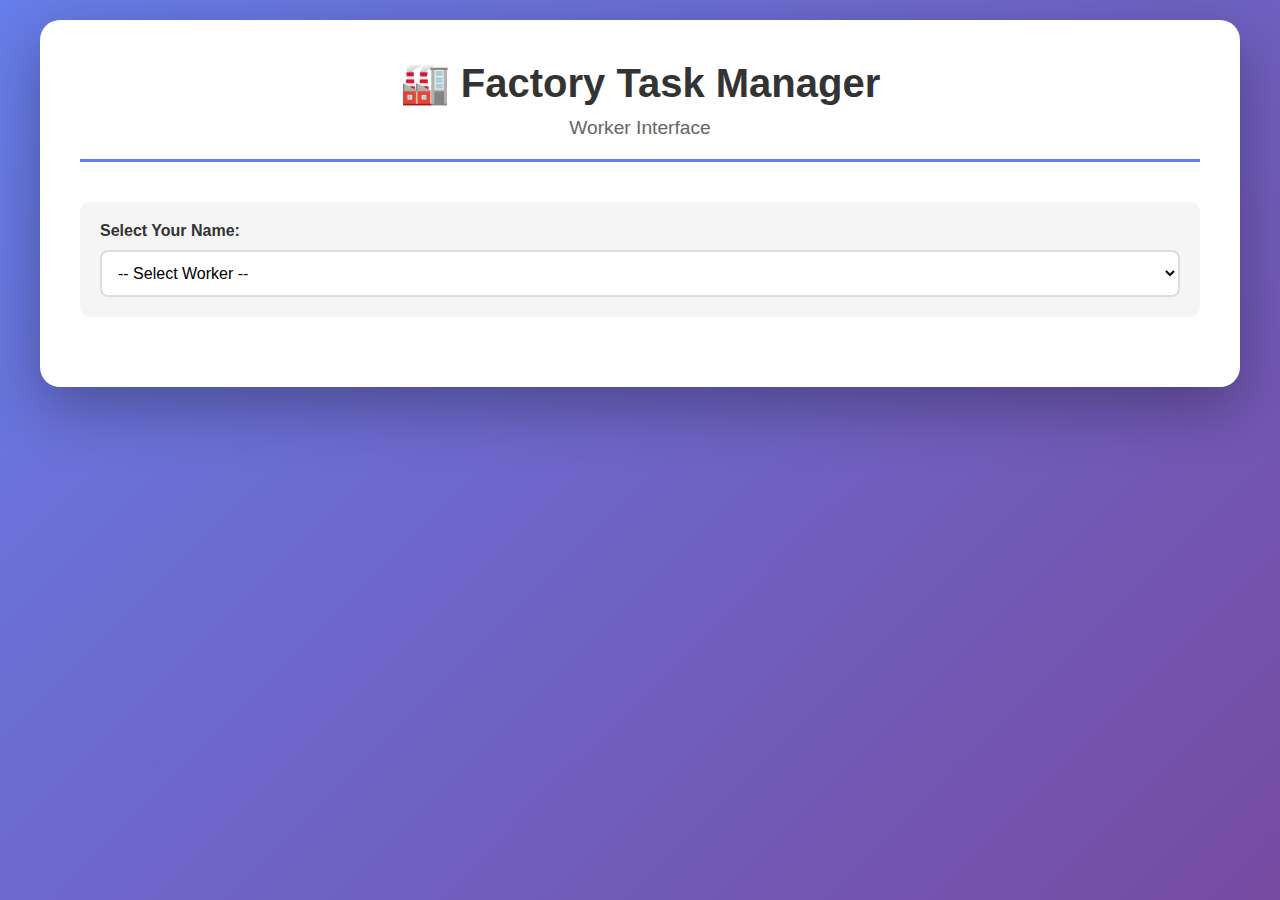
<file: static/index.html>
<!DOCTYPE html>
<html lang="en">
<head>
    <meta charset="UTF-8">
    <meta name="viewport" content="width=device-width, initial-scale=1.0">
    <title>Factory Task Manager - Worker</title>
    <link rel="stylesheet" href="style.css">
</head>
<body>
    <div class="container">
        <header>
            <h1>🏭 Factory Task Manager</h1>
            <p>Worker Interface</p>
        </header>

        <div class="worker-selector">
            <label for="workerSelect">Select Your Name:</label>
            <select id="workerSelect">
                <option value="">-- Select Worker --</option>
            </select>
        </div>

        <div id="taskSection" style="display: none;">
            <div class="current-task" id="currentTask">
                <h2>Your Current Task</h2>
                <div id="taskDetails"></div>
                <button id="completeBtn" class="btn-complete">✓ Mark Complete</button>
            </div>

            <div class="next-task" id="nextTaskSection" style="display: none;">
                <h2>Suggested Next Task</h2>
                <div id="nextTaskDetails"></div>
                <button id="acceptNextBtn" class="btn-accept">Accept Task</button>
                <button id="viewAlternativesBtn" class="btn-alt">View Alternatives</button>
            </div>

            <div class="alternatives" id="alternativesSection" style="display: none;">
                <h2>Alternative Tasks</h2>
                <div id="alternativesList"></div>
            </div>
        </div>
    </div>

    <script>
        const API_URL = 'http://localhost:5000/api';
        let currentWorker = null;
        let currentTask = null;

        // Load workers on page load
        async function loadWorkers() {
            const response = await fetch(`${API_URL}/workers`);
            const workers = await response.json();
            
            const select = document.getElementById('workerSelect');
            workers.forEach(worker => {
                const option = document.createElement('option');
                option.value = worker.name;
                option.textContent = `${worker.name} (${worker.job_title})`;
                option.dataset.role = worker.job_title;
                select.appendChild(option);
            });
        }

        // Load worker's current task
        async function loadWorkerTask() {
            const response = await fetch(`${API_URL}/worker-tasks/${currentWorker.name}`);
            const tasks = await response.json();
            
            if (tasks.length > 0) {
                currentTask = tasks[0];
                displayCurrentTask(currentTask);
                document.getElementById('taskSection').style.display = 'block';
            } else {
                document.getElementById('taskDetails').innerHTML = '<p>No tasks assigned. Contact your manager.</p>';
                document.getElementById('taskSection').style.display = 'block';
                document.getElementById('completeBtn').style.display = 'none';
            }
        }

        // Display current task
        function displayCurrentTask(task) {
            const urgencyColor = ['#4caf50', '#8bc34a', '#ffc107', '#ff9800', '#f44336'][task.urgency - 1];
            document.getElementById('taskDetails').innerHTML = `
                <div class="task-card">
                    <div class="urgency" style="background: ${urgencyColor}">Urgency: ${task.urgency}/5</div>
                    <h3>${task.description}</h3>
                    <p><strong>Assigned:</strong> ${task.date_assigned}</p>
                </div>
            `;
        }

        // Mark task complete
        async function completeTask() {
            const btn = document.getElementById('completeBtn');
            btn.disabled = true;
            btn.textContent = 'Processing...';

            const response = await fetch(`${API_URL}/complete-task`, {
                method: 'POST',
                headers: { 'Content-Type': 'application/json' },
                body: JSON.stringify({
                    row_number: currentTask.row_number,
                    worker_name: currentWorker.name,
                    worker_role: currentWorker.role,
                    description: currentTask.description
                })
            });

            const result = await response.json();
            
            if (result.success) {
                alert(`✓ Task completed at ${result.timestamp}`);
                
                if (result.next_task) {
                    displayNextTask(result.next_task);
                    displayAlternatives(result.alternative_tasks);
                } else {
                    alert('All tasks complete! Great job!');
                    location.reload();
                }
            }
        }

        // Display suggested next task
        function displayNextTask(task) {
            document.getElementById('currentTask').style.display = 'none';
            const urgencyColor = ['#4caf50', '#8bc34a', '#ffc107', '#ff9800', '#f44336'][task.urgency - 1];
            
            document.getElementById('nextTaskDetails').innerHTML = `
                <div class="task-card">
                    <div class="urgency" style="background: ${urgencyColor}">Urgency: ${task.urgency}/5</div>
                    <h3>${task.description}</h3>
                    <p><strong>AI Recommendation:</strong> Best match for your skills</p>
                </div>
            `;
            
            currentTask = task;
            document.getElementById('nextTaskSection').style.display = 'block';
        }

        // Display alternative tasks
        function displayAlternatives(tasks) {
            const list = document.getElementById('alternativesList');
            list.innerHTML = tasks.map(task => {
                const urgencyColor = ['#4caf50', '#8bc34a', '#ffc107', '#ff9800', '#f44336'][task.urgency - 1];
                return `
                    <div class="task-card alternative-card" onclick="selectAlternative(${task.row_number})">
                        <div class="urgency" style="background: ${urgencyColor}">Urgency: ${task.urgency}/5</div>
                        <h4>${task.description}</h4>
                    </div>
                `;
            }).join('');
        }

        // Accept next task
        function acceptNextTask() {
            document.getElementById('nextTaskSection').style.display = 'none';
            displayCurrentTask(currentTask);
            document.getElementById('currentTask').style.display = 'block';
            document.getElementById('alternativesSection').style.display = 'none';
        }

        // View alternatives
        function viewAlternatives() {
            document.getElementById('alternativesSection').style.display = 'block';
        }

        // Select alternative task
        async function selectAlternative(rowNumber) {
            const response = await fetch(`${API_URL}/tasks`);
            const tasks = await response.json();
            const task = tasks.find(t => t.row_number === rowNumber);
            
            if (task) {
                currentTask = task;
                document.getElementById('nextTaskSection').style.display = 'none';
                document.getElementById('alternativesSection').style.display = 'none';
                displayCurrentTask(currentTask);
                document.getElementById('currentTask').style.display = 'block';
            }
        }

        // Event listeners
        document.getElementById('workerSelect').addEventListener('change', function() {
            if (this.value) {
                currentWorker = {
                    name: this.value,
                    role: this.options[this.selectedIndex].dataset.role
                };
                loadWorkerTask();
            }
        });

        document.getElementById('completeBtn').addEventListener('click', completeTask);
        document.getElementById('acceptNextBtn').addEventListener('click', acceptNextTask);
        document.getElementById('viewAlternativesBtn').addEventListener('click', viewAlternatives);

        // Initialize
        loadWorkers();
    </script>
</body>
</html>
</file>
<file: static/style.css>
* {
    margin: 0;
    padding: 0;
    box-sizing: border-box;
}

body {
    font-family: 'Segoe UI', Tahoma, Geneva, Verdana, sans-serif;
    background: linear-gradient(135deg, #667eea 0%, #764ba2 100%);
    min-height: 100vh;
    padding: 20px;
}

.container {
    max-width: 1200px;
    margin: 0 auto;
    background: white;
    border-radius: 20px;
    padding: 40px;
    box-shadow: 0 20px 60px rgba(0,0,0,0.3);
}

header {
    text-align: center;
    margin-bottom: 40px;
    padding-bottom: 20px;
    border-bottom: 3px solid #667eea;
}

header h1 {
    color: #333;
    font-size: 2.5em;
    margin-bottom: 10px;
}

header p {
    color: #666;
    font-size: 1.2em;
}

.worker-selector {
    margin-bottom: 30px;
    padding: 20px;
    background: #f5f5f5;
    border-radius: 10px;
}

.worker-selector label {
    display: block;
    margin-bottom: 10px;
    font-weight: bold;
    color: #333;
}

.worker-selector select {
    width: 100%;
    padding: 12px;
    font-size: 16px;
    border: 2px solid #ddd;
    border-radius: 8px;
    background: white;
}

.current-task, .next-task, .alternatives, .manager-section {
    margin-bottom: 30px;
    padding: 25px;
    background: #f9f9f9;
    border-radius: 12px;
    border-left: 5px solid #667eea;
}

h2 {
    color: #333;
    margin-bottom: 20px;
    font-size: 1.8em;
}

.task-card {
    background: white;
    padding: 20px;
    border-radius: 10px;
    box-shadow: 0 2px 10px rgba(0,0,0,0.1);
    margin-bottom: 15px;
    position: relative;
    transition: transform 0.2s;
}

.task-card:hover {
    transform: translateY(-3px);
    box-shadow: 0 4px 15px rgba(0,0,0,0.2);
}

.urgency {
    display: inline-block;
    padding: 5px 15px;
    border-radius: 20px;
    color: white;
    font-weight: bold;
    margin-bottom: 10px;
    font-size: 0.9em;
}

.task-card h3, .task-card h4 {
    color: #333;
    margin: 10px 0;
}

.task-card p {
    color: #666;
    margin: 5px 0;
}

.btn-complete, .btn-accept, .btn-alt, .btn-primary {
    padding: 15px 30px;
    font-size: 16px;
    font-weight: bold;
    border: none;
    border-radius: 8px;
    cursor: pointer;
    transition: all 0.3s;
    margin: 5px;
}

.btn-complete {
    background: #4caf50;
    color: white;
}

.btn-complete:hover {
    background: #45a049;
    transform: scale(1.05);
}

.btn-accept {
    background: #2196F3;
    color: white;
}

.btn-accept:hover {
    background: #0b7dda;
}

.btn-alt {
    background: #ff9800;
    color: white;
}

.btn-alt:hover {
    background: #e68900;
}

.btn-primary {
    background: #667eea;
    color: white;
    width: 100%;
}

.btn-primary:hover {
    background: #5568d3;
}

.btn-complete:disabled, .btn-primary:disabled {
    background: #ccc;
    cursor: not-allowed;
}

.alternative-card {
    cursor: pointer;
}

.alternative-card:hover {
    border-left: 5px solid #667eea;
}

.tasks-grid {
    display: grid;
    grid-template-columns: repeat(auto-fill, minmax(300px, 1fr));
    gap: 20px;
    margin-top: 20px;
}

table {
    width: 100%;
    border-collapse: collapse;
    margin-top: 20px;
}

table th, table td {
    padding: 12px;
    text-align: left;
    border-bottom: 1px solid #ddd;
}

table th {
    background: #667eea;
    color: white;
    font-weight: bold;
}

table tr:hover {
    background: #f5f5f5;
}

#taskForm {
    display: grid;
    gap: 15px;
}

#taskForm input {
    padding: 12px;
    border: 2px solid #ddd;
    border-radius: 8px;
    font-size: 16px;
}

.success-message {
    background: #d4edda;
    border: 1px solid #c3e6cb;
    color: #155724;
    padding: 20px;
    border-radius: 8px;
    margin-top: 20px;
}

.info-box {
    background: #e3f2fd;
    border-left: 5px solid #2196F3;
    padding: 20px;
    border-radius: 8px;
    margin-top: 30px;
}

.info-box h3 {
    color: #1976d2;
    margin-bottom: 15px;
}

.info-box ol {
    margin-left: 20px;
    color: #333;
}

.info-box li {
    margin: 8px 0;
}

.info-box code {
    background: #fff;
    padding: 2px 6px;
    border-radius: 4px;
    font-family: 'Courier New', monospace;
}
</file>
